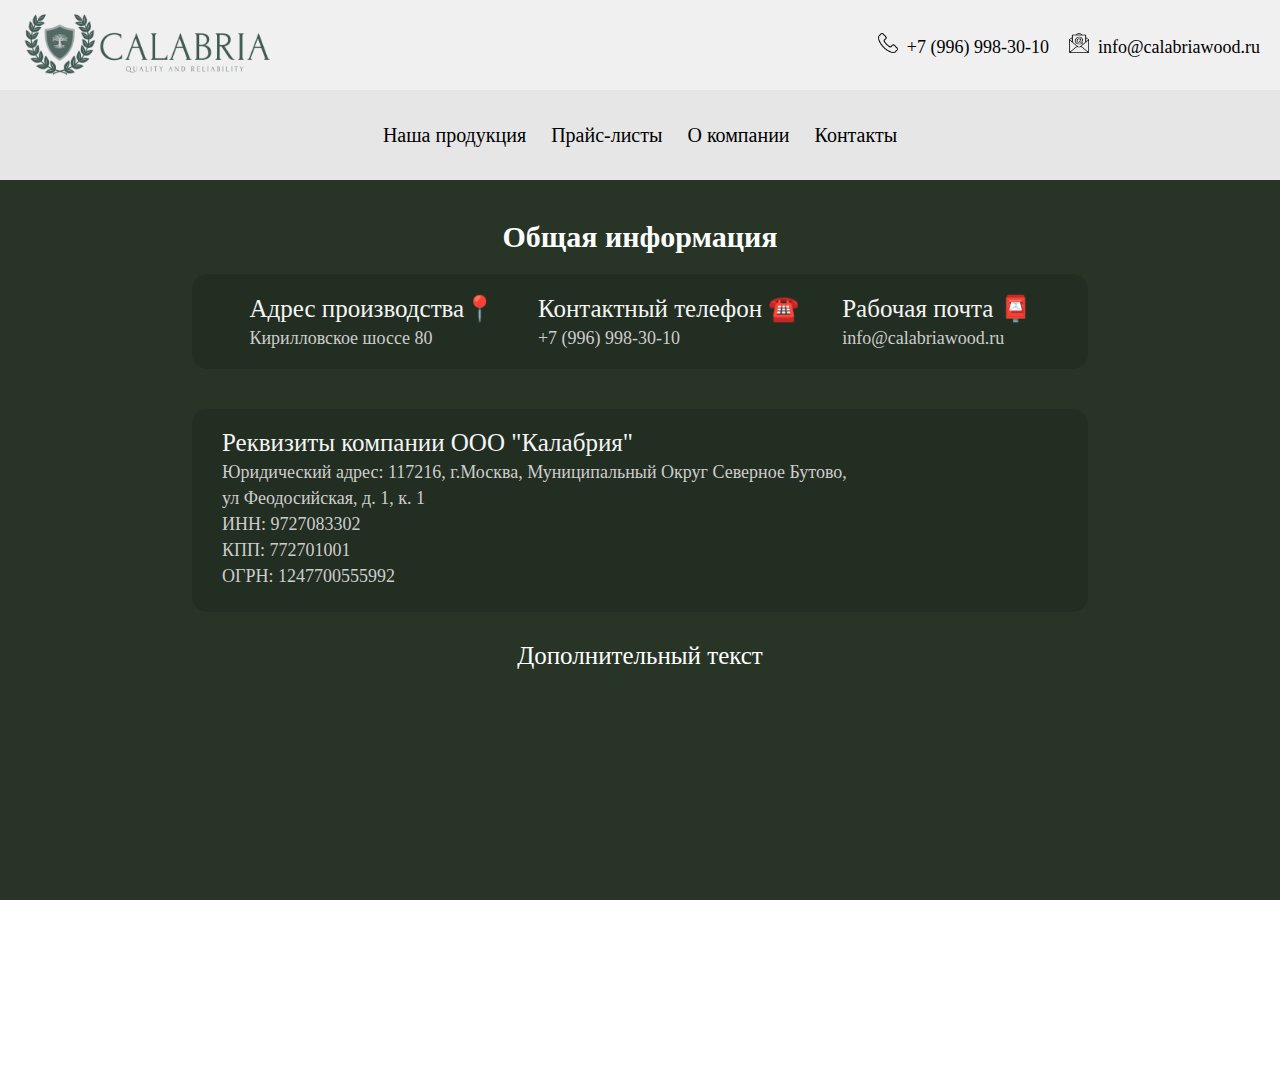
<file: contacts.html>
<!DOCTYPE html>
<html lang="en">
  <head>
    <meta charset="UTF-8" />
    <meta name="viewport" content="width=device-width, initial-scale=1.0" />
    <title>Calabria</title>
    <link rel="stylesheet" href="contacts.css" />
    <link rel="apple-touch-icon" sizes="180x180" href="/apple-touch-icon.png" />
    <link rel="icon" type="image/png" sizes="32x32" href="/favicon-32x32.png" />
    <link rel="icon" type="image/png" sizes="16x16" href="/favicon-16x16.png" />
    <link rel="manifest" href="/site.webmanifest" />
    <script
      src="https://api-maps.yandex.ru/2.1/?lang=ru_RU"
      type="text/javascript"
    ></script>
  </head>
  <body>
    <div class="navbar-info">
      <div class="img-block">
        <a href="index.html">
          <img class="img-logo" src="img/arnak.png" alt="error logo" />
        </a>
      </div>
      <div class="block-container">
        <div class="element-position">
          <img class="img-icon" src="img/telephone.png" alt="Telephone" />
          <a class="style-a" href="tel:+79969983010">+7 (996) 998-30-10</a>
        </div>
        <div class="element-position">
          <img class="img-icon" src="img/email.png" alt="Email" />
          <a class="style-a" href="mailto:info@calabriawood.ru"
            >info@calabriawood.ru</a
          >
        </div>
      </div>
    </div>
    <div class="navbar-categories">
      <div class="block-categories">
        <a class="style-a-categories" href="index.html">Наша продукция</a>
        <a class="style-a-categories" href="price-list.html">Прайс-листы</a>
        <a class="style-a-categories" href="index.html">О компании</a>
        <a class="style-a-flag" href="contacts.html">Контакты</a>
      </div>
    </div>
    <div class="info-contacts-background">
      <h1 class="title-name-contacts">Общая информация</h1>
      <div class="info-address1">
        <div>
          <p class="text-info-main">Адрес производства📍</p>
          <a class="text-info-extra">Кирилловское шоссе 80</a>
        </div>
        <div>
          <p class="text-info-main">Контактный телефон ☎️</p>
          <a class="text-info-extra" href="tel:+79969983010"
            >+7 (996) 998-30-10</a
          >
        </div>
        <div>
          <p class="text-info-main">Рабочая почта 📮</p>
          <a class="text-info-extra" href="mailto:info@calabriawood.ru"
            >info@calabriawood.ru</a
          >
        </div>
      </div>

      <div class="info-address2">
        <div class="extra-address2">
          <p class="text-info-main">Реквизиты компании ООО "Калабрия"</p>
          <p class="text-info-extra">
            Юридический адрес: 117216, г.Москва, Муниципальный Округ Северное
            Бутово,
          </p>
          <p class="text-info-extra">ул Феодосийская, д. 1, к. 1</p>
          <a class="text-info-extra">ИНН: 9727083302</a>
          <a class="text-info-extra">КПП: 772701001</a>
          <a class="text-info-extra">ОГРН: 1247700555992</a>
        </div>
      </div>
      <p class="main-text-map">Дополнительный текст</p>
      <div class="map-container">
        <div id="map"></div>
      </div>
      <p class="text-map">Дополнительный текст</p>
      <p class="text-map-extra">Более мелкий дополнительный текст</p>

      <script type="text/javascript">
        ymaps.ready(init);

        function init() {
          var myMap = new ymaps.Map("map", {
            center: [59.158151, 37.934534], // Координаты центра карты (например, Москва)
            zoom: 10, // Масштаб карты
          });

          var myPlacemark = new ymaps.Placemark([59.158151, 37.934534], {
            hintContent: "Москва!",
            balloonContent: "Столица России",
          });

          myMap.geoObjects.add(myPlacemark);
        }
      </script>
    </div>
  </body>
</html>
</file>
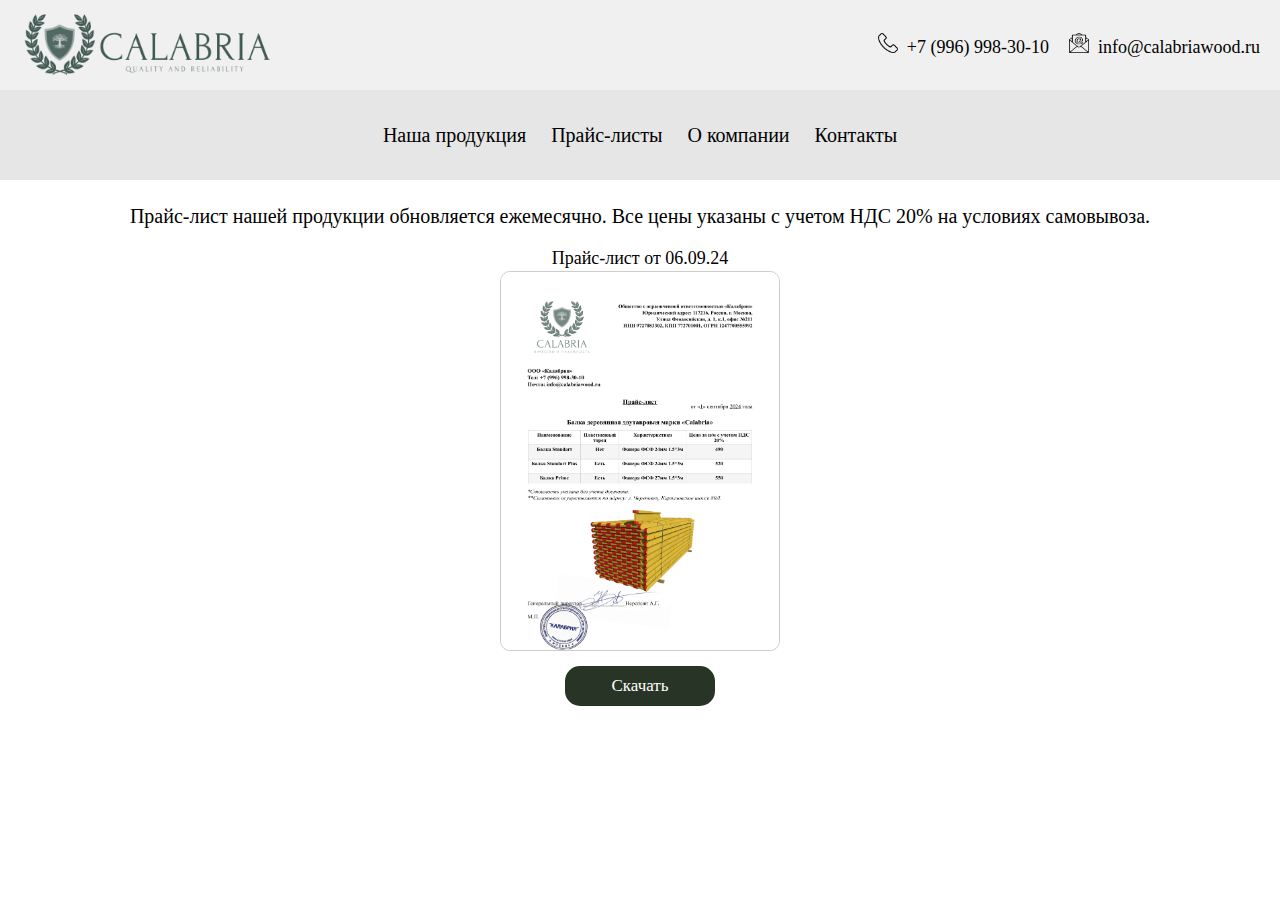
<file: price-list.html>
<!DOCTYPE html>
<html lang="en">
  <head>
    <meta charset="UTF-8" />
    <meta name="viewport" content="width=device-width, initial-scale=1.0" />
    <title>Calabria</title>
    <link rel="stylesheet" href="price-list.css" />
    <link
      rel="apple-touch-icon"
      sizes="180x180"
      href="/icons/apple-touch-icon.png"
    />
    <link
      rel="icon"
      type="image/png"
      sizes="32x32"
      href="/icons/favicon-32x32.png"
    />
    <link
      rel="icon"
      type="image/png"
      sizes="16x16"
      href="/icons/favicon-16x16.png"
    />
    <link rel="manifest" href="/icons/site.webmanifest" />
    <link rel="mask-icon" href="/icons/safari-pinned-tab.svg" color="#5bbad5" />
    <link rel="shortcut icon" href="/icons/favicon.ico" />
    <meta name="msapplication-TileColor" content="#2d89ef" />
    <meta name="msapplication-config" content="/icons/browserconfig.xml" />
    <meta name="theme-color" content="#ffffff" />
  </head>
  <body>
    <div class="navbar-info">
      <div class="img-block">
        <a href="index.html">
          <img class="img-logo" src="img/arnak.png" alt="error logo" />
        </a>
      </div>
      <div class="block-container">
        <div class="element-position">
          <img class="img-icon" src="img/telephone.png" alt="Telephone" />
          <a class="style-a" href="tel:+79969983010">+7 (996) 998-30-10</a>
        </div>
        <div class="element-position">
          <img class="img-icon" src="img/email.png" alt="Email" />
          <a class="style-a" href="mailto:info@calabriawood.ru"
            >info@calabriawood.ru</a
          >
        </div>
      </div>
    </div>
    <div class="navbar-categories">
      <div class="block-categories">
        <a class="style-a-categories" href="index.html#products"
          >Наша продукция</a
        >
        <a class="style-a-flag" href="price-list.html">Прайс-листы</a>
        <a
          class="style-a-categories"
          href="index.html#company"
          onclick="smoothScroll(event)"
          >О компании</a
        >
        <a class="style-a-categories" href="index.html#contacts">Контакты</a>
      </div>
    </div>
    <div class="div-background">
      <div class="div-text-main">
        <p class="text-main">
          Прайс-лист нашей продукции обновляется ежемесячно. Все цены указаны с
          учетом НДС 20% на условиях самовывоза.
        </p>
      </div>
      <p class="text-description">Прайс-лист от 06.09.24</p>
      <img
        id="img-main"
        class="img-main"
        src="/img/co_calabria.png"
        alt="error img"
      />
      <dialog id="dialog">
        <img
          class="img-main-description"
          src="/img/co_calabria.png"
          alt="error img"
        />
      </dialog>
      <button id="downloadBtn" class="btn-download">Скачать</button>
    </div>

    <script>
      document
        .getElementById("downloadBtn")
        .addEventListener("click", function () {
          // Создание ссылки для скачивания
          const link = document.createElement("a");
          link.href = "img/co_calabria.pdf";
          link.download = "co_calabria.pdf";
          link.click();
        });

      document
        .getElementById("img-main")
        .addEventListener("click", function () {
          document.getElementById("dialog").showModal();
        });

      document.querySelectorAll("dialog").forEach((dialog) => {
        dialog.addEventListener("click", function (event) {
          const rect = this.getBoundingClientRect();
          const isInDialog =
            rect.top <= event.clientY &&
            event.clientY <= rect.top + rect.height &&
            rect.left <= event.clientX &&
            event.clientX <= rect.left + rect.width;
          if (!isInDialog) {
            this.close();
          }
        });
      });
    </script>
  </body>
</html>
</file>
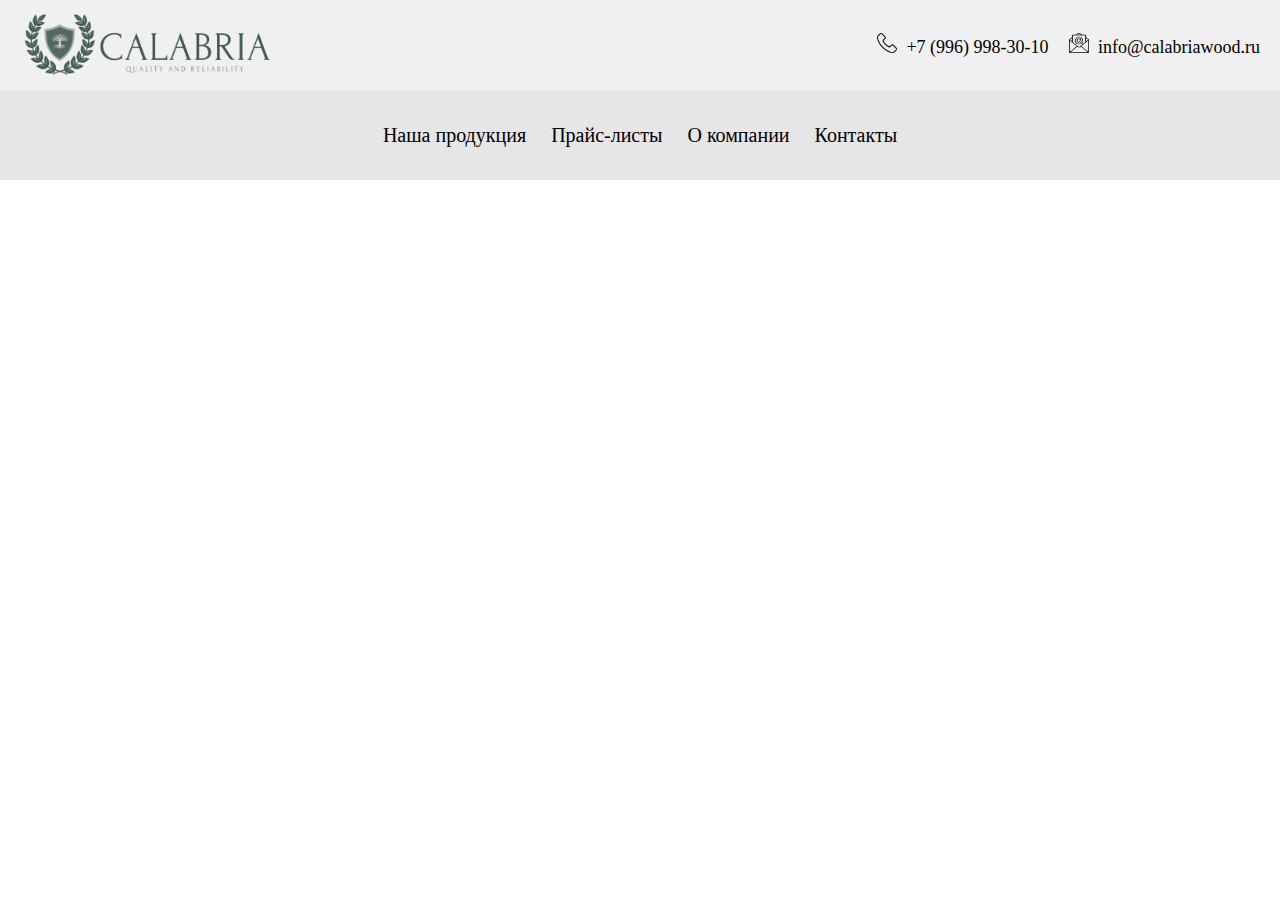
<file: сertificates.html>
<!DOCTYPE html>
<html lang="en">
  <head>
    <meta charset="UTF-8" />
    <meta name="viewport" content="width=device-width, initial-scale=1.0" />
    <title>Calabria</title>
    <link rel="stylesheet" href="style.css" />
    <link rel="apple-touch-icon" sizes="180x180" href="/apple-touch-icon.png" />
    <link rel="icon" type="image/png" sizes="32x32" href="/favicon-32x32.png" />
    <link rel="icon" type="image/png" sizes="16x16" href="/favicon-16x16.png" />
    <link rel="manifest" href="/site.webmanifest" />
  </head>
  <body>
    <div class="navbar-info">
      <div class="img-block">
        <a href="index.html">
          <img class="img-logo" src="img/arnak.png" alt="error logo" />
        </a>
      </div>
      <div class="block-container">
        <div class="element-position">
          <img class="img-icon" src="img/telephone.png" alt="Telephone" />
          <a class="style-a" href="tel:+79969983010">+7 (996) 998-30-10</a>
        </div>
        <div class="element-position">
          <img class="img-icon" src="img/email.png" alt="Email" />
          <a class="style-a" href="mailto:info@calabriawood.ru"
            >info@calabriawood.ru</a
          >
        </div>
      </div>
    </div>
    <div class="navbar-categories">
      <div class="block-categories">
        <a class="style-a-categories" href="index.html">Наша продукция</a>
        <a class="style-a-categories" href="price-list.html">Прайс-листы</a>
        <a class="style-a-categories" href="index.html">О компании</a>
        <a class="style-a-categories" href="contacts.html">Контакты</a>
      </div>
    </div>
  </body>
</html>
</file>
<file: contacts.css>
/* Сброс стилей и базовые настройки */
* {
  margin: 0;
  padding: 0;
  box-sizing: border-box; /* Включаем отступы и границы в ширину и высоту */
}

html,
body {
  height: 100%; /* Устанавливаем высоту для html и body */
  margin: 0;
  overflow-x: hidden; /* Предотвращаем горизонтальную прокрутку */
}

body {
  overflow-y: auto; /* Разрешаем вертикальную прокрутку при необходимости */
}

.navbar-info {
  width: 100%;
  height: 10%;
  background-color: rgb(240, 240, 240);
  display: flex;
  align-items: center;
  justify-content: space-between; /* Распределяем элементы */
  padding: 20px;
}

.img-block {
  display: flex;
  gap: 20px;
}

.img-logo {
  display: flex;
  justify-content: center;
  align-items: center;
  width: 250px;
  height: auto;
}

.block-container {
  display: flex;
  gap: 20px;
}

.navbar-content {
  display: flex;
  align-items: center;
  justify-content: space-between;
  width: 100%;
}

.img-icon {
  width: 20px;
  height: 20px;
}

.style-a {
  margin-left: 5px;
  font-size: 18px;
  text-decoration: none;
  color: black;
}

.style-a:hover {
  color: rgb(82, 81, 81);
}

.navbar-categories {
  width: 100%;
  height: 10%;
  background-color: rgb(230, 230, 230);
  display: flex;
  justify-content: center; /* Центрирование по горизонтали */
  align-items: center;
}

.block-categories {
  display: flex;
  justify-content: center; /* Горизонтальное центрирование */
  align-items: center;
  gap: 25px; /* Уменьшаем расстояние между элементами */
}

.style-a-categories {
  font-size: 20px;
  font-family: Georgia, "Times New Roman", Times, serif;
  text-decoration: none;
  color: black;
}

.style-a-flag {
  font-size: 20px;
  font-family: Georgia, "Times New Roman", Times, serif;
  text-decoration: none;
  color: black;
}

.style-a-categories:hover {
  color: rgb(156, 156, 156);
}

.info-contacts-background {
  width: 100%;
  height: auto;
  display: flex;
  align-items: center;
  flex-direction: column;
  background-color: rgb(39, 52, 38);
}

.title-name-contacts {
  font-size: 30px;
  margin-top: 40px;
  margin-bottom: 20px;
  color: white;
}

.info-address1 {
  width: 70%;
  height: auto;
  background-color: rgba(1, 1, 1, 0.1);
  border-radius: 15px;
  padding: 20px;
  display: flex;
  align-items: center;
  justify-content: center;
  gap: 5%;
  margin-bottom: 40px;
}

.info-address2 {
  width: 70%;
  height: auto;
  background-color: rgba(1, 1, 1, 0.1);
  border-radius: 15px;
  padding: 20px;
  display: flex;
  flex-direction: column;
}

.extra-address2 {
  display: flex;
  flex-direction: column;
  padding-left: 10px;
}

.text-info-main {
  font-size: 25px;
  margin-bottom: 5px;
  color: whitesmoke;
}

.text-info-extra {
  font-size: 18px;
  margin-bottom: 5px;
  text-decoration: none;
  color: rgb(205, 205, 205);
}

.map-container {
  width: 70%;
  height: 300px;
  display: flex;
  justify-content: center;
  align-items: center;
  margin-top: 5px;
}

#map {
  width: 100%; /* Задает ширину карты */
  height: 100%; /* Задает высоту карты */
  border-radius: 15px; /* Закругление углов */
  overflow: hidden; /* Скрывает содержимое, выходящее за границы */
}

.main-text-map {
  color: white;
  font-size: 25px;
  margin-top: 30px;
}

.text-map {
  color: white;
  font-size: 25px;
  margin-top: 20px;
}

.text-map-extra {
  color: rgb(205, 205, 205);
  font-size: 18px;
  margin-top: 5px;
  margin-bottom: 40px;
}

@media (max-width: 1200px) {
  .text-info-main {
    font-size: 21px;
    margin-bottom: 5px;
    color: whitesmoke;
  }

  .text-info-extra {
    font-size: 14px;
    margin-top: 5px;
    color: rgb(205, 205, 205);
  }

  .title-name-contacts {
    margin-top: 30px;
    font-size: 25px;
  }

  .main-text-map {
    color: white;
    font-size: 21px;
    margin-top: 25px;
    margin-bottom: 2px;
  }

  .text-map {
    font-size: 21px;
    margin-top: 15px;
    margin-bottom: 0px;
  }

  .text-map-extra {
    font-size: 14px;
    margin-top: 5px;
    margin-bottom: 20px;
  }
}

@media (max-width: 970px) {
  .info-address1 {
    margin-bottom: 25px;
  }

  .text-info-main {
    font-size: 14.5px;
    margin-bottom: 5px;
    color: whitesmoke;
  }

  .text-info-extra {
    font-size: 13px;
    margin-top: 5px;
    color: rgb(205, 205, 205);
  }

  .title-name-contacts {
    margin-top: 30px;
    font-size: 25px;
  }

  .main-text-map {
    color: white;
    font-size: 14.5px;
    margin-top: 25px;
    margin-bottom: 2px;
  }

  .text-map {
    font-size: 14.5px;
    margin-top: 15px;
    margin-bottom: 0px;
  }

  .text-map-extra {
    font-size: 13px;
    margin-top: 5px;
    margin-bottom: 20px;
  }
}

@media (max-width: 768px) {
  .navbar-info {
    flex-direction: column;
    height: auto;
    padding: 10px;
  }

  .block-container {
    margin-top: 10px;
    gap: 25px;
  }

  .img-logo {
    width: 140px;
  }

  .style-a {
    font-size: 12px;
  }

  .img-icon {
    width: 15px;
    height: 15px;
  }

  .navbar-categories {
    height: auto; /* Автоматическая высота для мобильных устройств */
    padding: 14px; /* Добавляем вертикальные отступы */
  }

  .block-categories {
    gap: 10px;
  }

  .style-a-categories {
    font-size: 13px; /* Уменьшаем шрифт для мобильных устройств */
  }

  .style-a-flag {
    font-size: 13px; /* Уменьшаем шрифт для мобильных устройств */
  }

  .title-name-contacts {
    font-size: 22px;
    margin-top: 25px;
  }

  .info-address1 {
    width: 90%;
    margin-bottom: 25px;
  }

  .info-address2 {
    width: 90%;
  }

  .text-info-main {
    font-size: 13px;
    margin-bottom: 2px;
  }

  .text-info-extra {
    font-size: 10px;
  }

  .extra-address2 {
    display: flex;
    flex-direction: column;
    padding-left: 0px;
  }

  .map-container {
    width: 90%;
    height: 220px;
  }

  .main-text-map {
    color: white;
    font-size: 13px;
    margin-top: 25px;
  }

  .text-map {
    font-size: 13px;
    margin-top: 15px;
    margin-bottom: 0px;
  }

  .text-map-extra {
    font-size: 10px;
    margin-top: 5px;
    margin-bottom: 20px;
  }
}

@media (max-width: 499px) {
  .title-name-contacts {
    font-size: 25px;
  }
  .navbar-info {
    flex-direction: column;
    height: auto;
    padding: 10px;
  }

  .block-container {
    margin-top: 10px;
    gap: 25px;
  }

  .img-logo {
    width: 140px;
  }

  .style-a {
    font-size: 12px;
  }

  .img-icon {
    width: 15px;
    height: 15px;
  }

  .navbar-categories {
    height: auto; /* Автоматическая высота для мобильных устройств */
    padding: 14px; /* Добавляем вертикальные отступы */
  }

  .block-categories {
    gap: 10px;
  }

  .style-a-categories {
    font-size: 11px; /* Уменьшаем шрифт для мобильных устройств */
  }

  .style-a-flag {
    font-size: 11px; /* Уменьшаем шрифт для мобильных устройств */
  }

  .title-name-contacts {
    font-size: 20px;
    margin-top: 22px;
  }

  .info-address1 {
    width: 90%;
    height: auto;
    margin-bottom: 20px;
    gap: 5%;
    padding: 15px;
  }

  .info-address2 {
    width: 90%;
    height: auto;
    padding: 15px;
  }

  .text-info-main {
    font-size: 10px;
    margin-bottom: 2px;
  }

  .text-info-extra {
    font-size: 10px;
  }
  .map-container {
    width: 90%;
    height: 220px;
  }

  .main-text-map {
    font-size: 10px;
    margin-top: 20px;
  }

  .text-map {
    font-size: 10px;
    margin-top: 15px;
    margin-bottom: 0px;
  }

  .text-map-extra {
    font-size: 10px;
    margin-top: 5px;
    margin-bottom: 20px;
  }
}

@media (max-width: 400px) {
  .title-name-contacts {
    font-size: 25px;
  }
  .navbar-info {
    flex-direction: column;
    height: auto;
    padding: 10px;
  }

  .block-container {
    margin-top: 10px;
    gap: 25px;
  }

  .img-logo {
    width: 140px;
  }

  .style-a {
    font-size: 12px;
  }

  .img-icon {
    width: 15px;
    height: 15px;
  }

  .navbar-categories {
    height: auto; /* Автоматическая высота для мобильных устройств */
    padding: 12px; /* Добавляем вертикальные отступы */
  }

  .block-categories {
    gap: 8px;
  }

  .style-a-categories {
    font-size: 9px; /* Уменьшаем шрифт для мобильных устройств */
  }

  .style-a-flag {
    font-size: 9px; /* Уменьшаем шрифт для мобильных устройств */
  }

  .title-name-contacts {
    font-size: 18px;
    margin-top: 20px;
  }

  .info-address1 {
    width: 90%;
    height: auto;
    margin-bottom: 20px;
    gap: 5%;
  }

  .info-address2 {
    width: 90%;
    height: auto;
    margin-bottom: 20px;
  }

  .text-info-main {
    font-size: 8px;
    margin-bottom: 2px;
  }

  .text-info-extra {
    font-size: 8px;
  }
  .map-container {
    width: 90%;
    height: 220px;
  }

  .main-text-map {
    font-size: 8px;
    margin-top: 20px;
  }

  .text-map {
    font-size: 8px;
    margin-top: 15px;
    margin-bottom: 0px;
  }

  .text-map-extra {
    font-size: 8px;
    margin-top: 5px;
    margin-bottom: 20px;
  }
}
</file>
<file: price-list.css>
/* Сброс стилей и базовые настройки */
* {
  margin: 0;
  padding: 0;
  box-sizing: border-box; /* Включаем отступы и границы в ширину и высоту */
}

html,
body {
  height: 100%; /* Устанавливаем высоту для html и body */
  margin: 0;
  overflow-x: hidden; /* Предотвращаем горизонтальную прокрутку */
}

body {
  overflow-y: auto; /* Разрешаем вертикальную прокрутку при необходимости */
}

.navbar-info {
  width: 100%;
  height: 10%;
  background-color: rgb(240, 240, 240);
  display: flex;
  align-items: center;
  justify-content: space-between; /* Распределяем элементы */
  padding: 20px;
}

.img-block {
  display: flex;
  gap: 20px;
}

.img-logo {
  display: flex;
  justify-content: center;
  align-items: center;
  width: 250px;
  height: auto;
}

.block-container {
  display: flex;
  gap: 20px;
}

.navbar-content {
  display: flex;
  align-items: center;
  justify-content: space-between;
  width: 100%;
}

.img-icon {
  width: 20px;
  height: 20px;
}

.style-a {
  font-family: "Times New Roman", Times, serif;
  margin-left: 5px;
  font-size: 18px;
  text-decoration: none;
  color: black;
}

.style-a:hover {
  color: rgb(82, 81, 81);
}

.navbar-categories {
  width: 100%;
  height: 10%;
  background-color: rgb(230, 230, 230);
  display: flex;
  justify-content: center; /* Центрирование по горизонтали */
  align-items: center;
}

.block-categories {
  display: flex;
  justify-content: center; /* Горизонтальное центрирование */
  align-items: center;
  gap: 25px; /* Уменьшаем расстояние между элементами */
}

.style-a-categories {
  font-size: 20px;
  font-family: Georgia, "Times New Roman", Times, serif;
  text-decoration: none;
  color: black;
}

.style-a-flag {
  font-size: 20px;
  font-family: Georgia, "Times New Roman", Times, serif;
  text-decoration: none;
  color: black;
}

.style-a-categories:hover {
  color: rgb(156, 156, 156);
}

.div-background {
  width: 100%;
  height: 80vh;
  display: flex;
  align-items: center;
  flex-direction: column;
  background-color: white;
}

.div-text-main {
  font-family: "Times New Roman", Times, serif;
  width: 100%;
  height: auto;
  display: flex;
  justify-content: center;
  margin-top: 25px;
  padding: 0 10px;
  background-color: rgb(255, 255, 255);
}

.text-main {
  font-family: Georgia, "Times New Roman", Times, serif;
  font-size: 20px;
  text-align: center;
}

.text-description {
  font-family: "Times New Roman", Times, serif;
  margin-top: 20px;
  font-size: 18px;
}

.img-main {
  margin-top: 2px;
  width: 280px;
  height: 380px;
  border-radius: 10px;
  border: 1px solid #ccc;
}

.btn-download {
  margin-top: 15px;
  width: 150px;
  height: 40px;
  border-radius: 15px;
  font-size: 17px;
  font-family: Georgia, "Times New Roman", Times, serif;
  background-color: rgb(39, 52, 38);
  color: white;
  border: none;
}

dialog {
  position: fixed;
  top: 50%;
  left: 50%;
  transform: translate(-50%, -50%);
  background-color: white;
  border-radius: 10px;
  border: none;
  outline: none;
  width: 600px;
  height: 95%;
}

.img-main-description {
  width: 100%;
  height: 100%;
  border-radius: 10px;
  border: 1px solid #ccc;
}

@media (max-width: 1400px) {
  dialog {
    position: fixed;
    top: 50%;
    left: 50%;
    transform: translate(-50%, -50%);
    background-color: white;
    border-radius: 10px;
    border: none;
    outline: none;
    width: 480px;
    height: 95%;
  }
}

@media (max-width: 1150px) {
  .div-text-main {
    margin-top: 20px;
  }

  .text-main {
    font-size: 18px;
  }

  .text-description {
    margin-top: 15px;
    font-size: 16px;
  }
}

@media (max-width: 1070px) {
  dialog {
    /* width: 50%; */
    height: 95%;
  }
}

@media (max-width: 950px) {
  .div-text-main {
    margin-top: 20px;
  }

  .text-main {
    font-size: 18px;
  }

  .text-description {
    margin-top: 15px;
    font-size: 16px;
  }
}

@media (max-width: 850px) {
  dialog {
    /* width: 60%; */
    height: 95%;
  }
}

@media (max-width: 768px) {
  .navbar-info {
    flex-direction: column;
    height: auto;
    padding: 10px;
  }

  .block-container {
    margin-top: 10px;
    gap: 25px;
  }

  .img-logo {
    width: 140px;
  }

  .style-a {
    font-size: 12px;
  }

  .img-icon {
    width: 15px;
    height: 15px;
  }

  .navbar-categories {
    height: auto; /* Автоматическая высота для мобильных устройств */
    padding: 14px; /* Добавляем вертикальные отступы */
  }

  .block-categories {
    gap: 10px;
  }

  .style-a-categories {
    font-size: 13px; /* Уменьшаем шрифт для мобильных устройств */
  }

  .style-a-flag {
    font-size: 13px; /* Уменьшаем шрифт для мобильных устройств */
  }

  .div-text-main {
    margin-top: 15px;
  }

  .text-main {
    font-size: 13px;
  }

  .text-description {
    margin-top: 10px;
    font-size: 12px;
  }

  .img-main {
    margin-top: 2px;
    width: 260px;
    height: 360px;
    border-radius: 10px;
    border: 1px solid #ccc;
  }

  .btn-download {
    margin-top: 10px;
    width: 130px;
    height: 35px;
    border-radius: 15px;
    font-size: 13px;
  }

  dialog {
    width: 480px;
    height: 95%;
  }

  .img-main-description {
    width: 100%;
    height: 100%;
    border-radius: 10px;
    border: 1px solid #ccc;
  }
}

@media (max-width: 600px) {
  dialog {
    width: 430px;
    height: 90%;
  }
}

@media (max-width: 499px) {
  .navbar-info {
    flex-direction: column;
    height: auto;
    padding: 10px;
  }

  .block-container {
    margin-top: 10px;
    gap: 25px;
  }

  .img-logo {
    width: 140px;
  }

  .style-a {
    font-size: 12px;
  }

  .img-icon {
    width: 15px;
    height: 15px;
  }

  .navbar-categories {
    height: auto; /* Автоматическая высота для мобильных устройств */
    padding: 14px; /* Добавляем вертикальные отступы */
  }

  .block-categories {
    gap: 10px;
  }

  .style-a-categories {
    font-size: 12px; /* Уменьшаем шрифт для мобильных устройств */
  }

  .style-a-flag {
    font-size: 12px; /* Уменьшаем шрифт для мобильных устройств */
  }

  .text-main {
    font-size: 11px;
  }

  .text-description {
    margin-top: 10px;
    font-size: 10.7px;
  }

  dialog {
    width: 400px;
    height: 80%;
  }
}

@media (max-width: 400px) {
  .navbar-info {
    flex-direction: column;
    height: auto;
    padding: 10px;
  }

  .block-container {
    margin-top: 10px;
    gap: 25px;
  }

  .img-logo {
    width: 140px;
  }

  .style-a {
    font-size: 12px;
  }

  .img-icon {
    width: 15px;
    height: 15px;
  }

  .navbar-categories {
    height: auto; /* Автоматическая высота для мобильных устройств */
    padding: 12px; /* Добавляем вертикальные отступы */
  }

  .block-categories {
    gap: 8px;
  }

  .style-a-categories {
    font-size: 9px; /* Уменьшаем шрифт для мобильных устройств */
  }

  .style-a-flag {
    font-size: 9px; /* Уменьшаем шрифт для мобильных устройств */
  }

  dialog {
    width: 380px;
    height: 80%;
  }
}

@media (max-height: 930px) {
  .dialog {
    height: 70%;
  }
}

@media (max-height: 600px) {
  .navbar-info {
    height: 15%;
  }
  .navbar-categories {
    height: 15%;
  }
  .cont-info {
    height: 55%;
  }
  .img-logo {
    width: 130px;
  }

  .main-company-text {
    font-size: 15px;
  }

  .div-background {
    width: 100%;
    height: 120%;
  }

  .img-main {
    margin-top: 2px;
    width: 160px;
    height: 200px;
  }
  .btn-download {
    margin-top: 10px;
    margin-bottom: 10px;
    width: 130px;
    height: 30px;
    border-radius: 15px;
    font-size: 13px;
  }

  dialog {
    width: 200px;
    height: 95%;
  }
}

@media (max-height: 600px) {
  .navbar-info {
    flex-direction: column;
    height: auto;
    padding: 10px;
  }
  .block-container {
    margin-top: 8px;
    gap: 25px;
  }
}
</file>
<file: style.css>
* {
  margin: 0;
  padding: 0;
  box-sizing: border-box;
}

html,
body {
  height: 100%;
  margin: 0;
  overflow-x: hidden;
  scroll-behavior: smooth;
}

body {
  overflow-y: auto; /* Разрешаем вертикальную прокрутку при необходимости */
}

.navbar-info {
  width: 100%;
  height: 10%;
  background-color: rgb(240, 240, 240);
  display: flex;
  align-items: center;
  justify-content: space-between;
  padding: 20px;
}

.img-block {
  display: flex;
  gap: 20px;
}

.img-logo {
  display: flex;
  justify-content: center;
  align-items: center;
  width: 250px;
  height: auto;
}

.block-container {
  display: flex;
  gap: 20px;
}

.navbar-content {
  display: flex;
  align-items: center;
  justify-content: space-between;
  width: 100%;
}

.img-icon {
  width: 20px;
  height: 20px;
}

.style-a {
  font-family: "Times New Roman", Times, serif;
  margin-left: 5px;
  font-size: 18px;
  text-decoration: none;
  color: black;
}

.style-a:hover {
  color: rgb(82, 81, 81);
}

.navbar-categories {
  width: 100%;
  height: 10%;
  background-color: rgb(230, 230, 230);
  display: flex;
  justify-content: center;
  align-items: center;
}

.block-categories {
  display: flex;
  justify-content: center;
  align-items: center;
  gap: 25px;
}

.style-a-categories {
  font-size: 20px;
  font-family: Georgia, "Times New Roman", Times, serif;
  text-decoration: none;
  color: black;
}

.style-a-flag {
  font-size: 20px;
  font-family: Georgia, "Times New Roman", Times, serif;
  text-decoration: none;
  color: black;
}
.style-a-categories:hover {
  color: rgb(119, 118, 118);
}

.img-background {
  width: 100%;
  height: 80vh;
  background-image: url(img/main_wood.jpg);
  background-size: cover;
  background-position: center;
  background-repeat: no-repeat;
  display: flex;
  justify-content: center;
  align-items: center;
}

.cont-info {
  width: 100%;
  max-width: 54%;
  height: 45%;
  padding: 2%;
  background-color: rgba(1, 1, 1, 0.7);
  display: flex;
  flex-direction: column;
  align-items: center;
  justify-content: center;
  border-radius: 15px;
}

.text-info-calabria {
  font-family: "Times New Roman", Times, serif;
  font-size: 45px;
  color: white;
}

.text-info-small {
  font-family: "Times New Roman", Times, serif;
  text-align: center;
  margin-top: 1%;
  font-size: 23px;
  color: rgb(223, 223, 223);
}

.btn-cont-info {
  font-family: "Times New Roman", Times, serif;
  width: 25%;
  margin-top: 3%;
  height: auto;
  border-radius: 25px;
  font-size: 15px;
  font-family: Georgia, "Times New Roman", Times, serif;
  border: none;
  background-color: rgb(255, 255, 255);
  color: black;
  text-decoration: none;
  text-align: center;
  padding: 10px 0;
}

.btn-cont-info:hover {
  background-color: rgb(197, 196, 196);
}

.products-background {
  width: 100%;
  height: 100vh;
  background-color: rgb(255, 255, 255);
  background-size: cover;
  display: flex;
  flex-direction: column;
  align-items: center;
  padding: 10px;
  margin-top: 2px;
}

.product-text {
  font-family: "Times New Roman", Times, serif;
  font-size: 30px;
  margin-top: 20px;
  margin-bottom: 8px;
}

.product-text-additional {
  font-family: "Times New Roman", Times, serif;
  font-size: 18px;
}

.div-cards {
  display: flex;
  justify-content: space-between;
  align-items: center;
  margin-top: 40px;
  gap: 80px;
}

.card {
  width: 300px;
  height: auto;
  background-color: whitesmoke;
  border-radius: 5%;
  box-shadow: 0 0 10px 10px rgba(98, 98, 98, 0.1);
  display: flex;
  flex-direction: column;
  align-items: center;
  padding: 20px;
  position: relative;
}

.card:hover {
  background-color: rgba(255, 255, 255, 0.1);
}

.pr-text-main {
  font-size: 30px;
  font-family: "Times New Roman", Times, serif;
}

.pr-text-description {
  font-size: 20px;
  font-family: "Times New Roman", Times, serif;
  color: rgb(119, 117, 117);
  margin-top: 2px;
}

.parametr-img {
  width: 200px;
  height: 170px;
}

.hover-image-scale {
  display: inline-block;
  margin-top: 20px;
  margin-bottom: 20px;
}

.hover-image-scale img {
  transition: 1.5s;
  display: block;
}

.hover-image-scale img:hover {
  transform: scale(1.15);
}

.text-price-img {
  font-size: 20px;
  font-family: "Times New Roman", Times, serif;
  color: rgb(119, 117, 117);
  margin-bottom: 15px;
}

.button-characteristic {
  width: 180px;
  height: 40px;
  display: flex;
  align-items: center;
  justify-content: center;
  background-color: rgb(39, 52, 38);
  color: white;
  font-size: 14px;
  font-family: "Times New Roman", Times, serif;
  margin-bottom: 10px;
  border-radius: 25px;
  border: none;
}

.button-characteristic:hover {
  background-color: rgb(66, 88, 64);
  font-size: 15px;
}

.product-text-additional-end {
  font-family: "Times New Roman", Times, serif;
  font-size: 18px;
  text-align: center;
  margin-top: 40px;
}

.color-href-price {
  color: rgb(0, 0, 0);
}

.info-company-background {
  width: 100%;
  height: 100vh;
  background-image: url(img/NNNPNG.png);
  background-size: cover;
  display: flex;
  align-items: center;
  flex-direction: column;
}

.info-company-text {
  font-family: "Times New Roman", Times, serif;
  font-size: 30px;
  margin-top: 30px;
  color: white;
}

.div-company-text {
  width: 80%;
  margin-top: 20px;
  padding: 20px 25px;
  background-color: rgba(82, 82, 82, 0.6);
  border-radius: 25px;
}

.main-company-text {
  font-family: "Times New Roman", Times, serif;
  font-size: 18px;
  text-align: justify;
  /* color: rgb(215, 215, 215); */
  color: white;
}

.block-company {
  display: flex;
  justify-content: center;
  width: 80%;
  height: auto;
  margin-top: 25px;
  gap: 5%;
}

.div-company {
  width: 100%;
  height: auto;
  display: flex;
  align-items: center;
  flex-direction: column;
}

.description-company-text {
  font-family: "Times New Roman", Times, serif;
  text-align: center;
  margin-top: 10px;
  font-size: 18px;
  color: rgb(227, 227, 227);
}

.img-company {
  width: 120px;
  height: 120px;
}

.div-card-company {
  display: flex;
  justify-content: center;
  width: 90%;
  margin-top: 30px;
  height: 35%;
  gap: 40px;
}

.card-company {
  display: flex;
  align-items: center;
  flex-direction: column;
  width: 220px;
  height: 100%;
  background-color: rgba(82, 82, 82, 0.6);
  border-radius: 5%;
  padding: 10px;
  position: relative;
}

.img-card-company {
  width: 50px;
  height: 50px;
  margin-top: 5px;
}

.title-card-company {
  font-family: "Times New Roman", Times, serif;
  text-align: center;
  font-size: 16px;
  margin-top: 5px;
  color: white;
}

.div-text-company {
  width: 100%;
  height: auto;
  display: flex;
  justify-content: center;
}

.main-text-company {
  font-family: "Times New Roman", Times, serif;
  width: 100%;
  height: 100%;
  font-size: 15px;
  margin-top: 5px;
  color: rgb(203, 201, 201);
}

.info-contacts-background {
  width: 100%;
  height: auto;
  display: flex;
  align-items: center;
  flex-direction: column;
  background-color: rgb(39, 52, 38);
}

.title-name-contacts {
  font-family: "Times New Roman", Times, serif;
  font-size: 30px;
  margin-top: 30px;
  margin-bottom: 30px;
  color: white;
}

.info-address1 {
  width: 70%;
  height: auto;
  background-color: rgba(1, 1, 1, 0.1);
  border-radius: 15px;
  padding: 20px;
  display: flex;
  align-items: center;
  justify-content: center;
  gap: 5%;
  margin-bottom: 40px;
}

.info-address2 {
  width: 70%;
  height: auto;
  background-color: rgba(1, 1, 1, 0.1);
  border-radius: 15px;
  padding: 20px;
  display: flex;
  flex-direction: column;
}

.extra-address2 {
  display: flex;
  flex-direction: column;
  padding-left: 10px;
}

.text-info-main {
  font-family: "Times New Roman", Times, serif;
  font-size: 25px;
  margin-top: 0px;
  margin-bottom: 5px;
  color: whitesmoke;
}

.text-info-extra {
  font-family: "Times New Roman", Times, serif;
  font-size: 18px;
  margin-bottom: 5px;
  text-decoration: none;
  color: rgb(205, 205, 205);
}

.map-container {
  width: 70%;
  height: 300px;
  display: flex;
  justify-content: center;
  align-items: center;
  margin-top: 5px;
}

#map {
  width: 100%;
  height: 100%;
  border-radius: 15px;
  overflow: hidden;
}

.main-text-map {
  font-family: "Times New Roman", Times, serif;
  color: white;
  font-size: 22px;
  margin-top: 30px;
  margin-bottom: 5px;
}

.text-map {
  color: white;
  font-size: 25px;
  margin-top: 20px;
}

.text-map-extra {
  font-family: "Times New Roman", Times, serif;
  color: rgb(205, 205, 205);
  font-size: 15px;
  margin-top: 5px;
}

.div-extra-text {
  width: 95%;
  height: auto;
  display: flex;
  text-align: justify;
  justify-content: center;
  margin-top: 30px;
  margin-bottom: 40px;
}

.dialog {
  position: fixed;
  top: 50%;
  left: 50%;
  transform: translate(-50%, -50%);
  padding: 1.5%;
  background-color: white;
  border-radius: 8px;
  border: none;
  outline: none;
  width: 70%;
}

.dialog::backdrop {
  background-color: rgba(0, 0, 0, 0.5);
}

.title-name-dialog {
  margin-bottom: 1%;
  font-size: 20px;
  font-family: Georgia, "Times New Roman", Times, serif;
}

.description-name-dialog {
  font-size: 15px;
  font-family: Georgia, "Times New Roman", Times, serif;
  color: rgb(78, 78, 78);
}

body {
  font-family: Arial, sans-serif;
}

.fixed-element {
  width: 155px;
  height: 40px;
  display: flex;
  align-items: center;
  justify-content: center;
  position: fixed;
  font-size: 14px;
  bottom: 20px;
  right: 20px;
  /* background-color: rgba(1, 1, 1, 0.7); */
  background-color: rgba(198, 194, 194, 0.8);
  font-family: "Times New Roman", Times, serif;
  color: rgb(0, 0, 0);
  border-radius: 5px;
  border: none;
  gap: 5px;
}

.fixed-element:hover {
  font-size: 14.5px;
  background-color: rgba(168, 167, 167, 0.8);
}

.img-phone {
  width: 16px;
  height: 16px;
}

.dialog-call {
  width: 450px;
  /* position: fixed;
  position: fixed; */
  top: 50%;
  left: 50%;
  transform: translate(-50%, -50%);
  padding: 1%;
  background-color: white;
  border-radius: 8px;
  border: none;
  outline: none;
}

.dialog-call::backdrop {
  background-color: rgba(0, 0, 0, 0.5);
}

.class-form {
  display: flex;
  flex-direction: column;
  align-items: center;
  justify-content: center;
}

.title-back-call {
  text-align: center;
  font-size: 20px;
  font-family: "Times New Roman", Times, serif;
  margin-top: 5px;
  margin-bottom: 15px;
}

label {
  font-size: 14px;
  font-family: "Times New Roman", Times, serif;
}

.input {
  width: 180px;
  height: 20px;
  color: blacks;
}

.results-send-data {
  margin-top: 10px;
  margin-bottom: 5px;
  text-align: center;
  font-size: 14px;
  font-family: "Times New Roman", Times, serif;
}

.btn-call {
  display: flex;
  align-items: center;
  justify-content: center;
  width: 100%;
  height: 35px;
  font-size: 14px;
  border-radius: 25px;
  border: 0;
  background-color: rgb(87, 117, 85);
  color: white;
  font-family: "Times New Roman", Times, serif;
}

.btn-call:hover {
  background-color: rgb(66, 88, 64);
  font-size: 15px;
}

.loading {
  text-align: center;
  font-size: 14px;
  font-family: "Times New Roman", Times, serif;
}

select {
  background-color: #f0f0f0;
  border: 1px solid #ccc;
  border-radius: 4px; /* Скругленные углы */
  padding: 8px; /* Внутренние отступы */
}

select::-ms-expand {
  display: none; /* Убираем стандартную стрелку в IE */
}

/* Дополнительный стиль для кроссбраузерной совместимости */
select:focus {
  outline: none; /* Убираем обводку при фокусе */
  border-color: #66afe9; /* Цвет обводки при фокусе */
}

@media (max-height: 700px) {
  .div-company-text {
    margin-top: 20px;
    padding: 15px 20px;
  }

  .main-company-text {
    font-size: 12px;
  }

  .block-company {
    margin-top: 20px;
  }

  .description-company-text {
    margin-top: 8px;
    font-size: 12px;
  }

  .img-company {
    width: 100px;
    height: 100px;
  }

  .div-card-company {
    display: flex;
    justify-content: center;
    width: 90%;
    margin-top: 30px;
    height: 37%;
  }

  .card-company {
    width: 220px;
    height: 100%;
    padding: 10px;
  }

  .img-card-company {
    width: 50px;
    height: 50px;
    margin-top: 5px;
  }

  .title-card-company {
    font-size: 13px;
    margin-top: 5px;
  }

  .main-text-company {
    font-size: 12px;
    margin-top: 5px;
  }

  .main-text-map {
    font-size: 12px;
    margin-top: 20px;
  }

  .text-info-main {
    font-size: 25px;
  }

  .text-info-extra {
    font-size: 18px;
  }
}

@media (max-width: 1250px) {
  .text-info-calabria {
    font-size: 42px;
  }

  .text-info-small {
    font-size: 21px;
  }
  .div-cards {
    margin-top: 30px;
    gap: 60px;
  }
  .text-info-main {
    font-size: 21px;
    margin-bottom: 5px;
    color: whitesmoke;
  }

  .text-info-extra {
    font-size: 14px;
    margin-top: 5px;
    color: rgb(205, 205, 205);
  }

  .div-company-text {
    width: 90%;
    margin-top: 25px;
    padding: 15px 20px;
  }

  .main-company-text {
    font-size: 16px;
  }

  .block-company {
    margin-top: 25px;
  }

  .description-company-text {
    margin-top: 10px;
    font-size: 16px;
  }

  .img-company {
    width: 110px;
    height: 110px;
  }

  .div-card-company {
    width: 90%;
    margin-top: 30px;
    height: 35%;
  }

  .img-card-company {
    width: 45px;
    height: 45px;
    margin-top: 5px;
  }

  .title-card-company {
    font-size: 16px;
    margin-top: 5px;
  }

  .main-text-company {
    font-size: 13px;
    margin-top: 7px;
  }

  .title-name-contacts {
    margin-top: 30px;
    font-size: 25px;
  }

  .main-text-map {
    color: white;
    font-size: 21px;
    margin-top: 25px;
    margin-bottom: 2px;
  }

  .text-map {
    font-size: 21px;
    margin-top: 15px;
    margin-bottom: 0px;
  }

  .text-map-extra {
    font-size: 14px;
    margin-top: 5px;
    margin-bottom: 20px;
  }
}

@media (max-width: 1150px) {
  .div-company-text {
    width: 90%;
    margin-top: 25px;
    padding: 15px 20px;
  }

  .main-company-text {
    font-size: 14px;
  }

  .block-company {
    margin-top: 25px;
  }

  .img-company {
    width: 95px;
    height: 95px;
  }

  .description-company-text {
    margin-top: 10px;
    font-size: 14px;
  }

  .div-card-company {
    width: 90%;
    margin-top: 30px;
    height: 35%;
  }

  .card-company {
    width: 220px;
    height: 100%;
    padding: 10px;
  }

  .img-card-company {
    width: 42px;
    height: 42px;
    margin-top: 5px;
  }

  .title-card-company {
    font-size: 14px;
    margin-top: 5px;
  }

  .main-text-company {
    font-size: 13px;
    margin-top: 7px;
  }
}

@media (max-width: 1080px) {
  .text-info-calabria {
    font-size: 40px;
  }

  .text-info-small {
    font-size: 20px;
  }
  .div-cards {
    margin-top: 30px;
    gap: 50px;
  }
  .card {
    width: 270px;
  }

  .pr-text-main {
    font-size: 25px;
  }

  .pr-text-description {
    font-size: 18px;
  }

  .parametr-img {
    width: 170px;
    height: 130px;
  }
  .hover-image-scale {
    margin-top: 10px;
    margin-bottom: 10px;
  }

  .text-price-img {
    font-size: 18px;
    margin-bottom: 10px;
  }

  .button-characteristic {
    width: 160px;
    height: 35px;
    font-size: 12px;
    margin-bottom: 10px;
  }

  .button-characteristic:hover {
    background-color: rgb(66, 88, 64);
    font-size: 13px;
  }

  .pr-text-main {
    font-size: 26px;
  }

  .pr-text-description {
    font-size: 18px;
  }

  .parametr-img {
    width: 160px;
    height: 160px;
  }

  .extra-text {
    font-size: 16px;
    margin-top: 15px;
  }

  .div-company-text {
    width: 90%;
    margin-top: 25px;
    padding: 15px 20px;
  }

  .main-company-text {
    font-size: 14px;
  }

  .block-company {
    margin-top: 25px;
    width: 85%;
  }

  .img-company {
    width: 95px;
    height: 95px;
  }

  .description-company-text {
    margin-top: 10px;
    font-size: 14px;
  }

  .div-card-company {
    width: 90%;
    margin-top: 30px;
    height: 35%;
  }

  .card-company {
    width: 220px;
    height: 100%;
    border-radius: 5%;
    padding: 10px;
  }

  .img-card-company {
    width: 42px;
    height: 42px;
    margin-top: 5px;
  }

  .title-card-company {
    font-size: 14px;
    margin-top: 5px;
  }

  .main-text-company {
    font-size: 13px;
    margin-top: 7px;
  }

  .title-name-dialog {
    margin-bottom: 1%;
    font-size: 18px;
    font-family: Georgia, "Times New Roman", Times, serif;
  }

  .description-name-dialog {
    font-size: 13px;
    font-family: Georgia, "Times New Roman", Times, serif;
    color: rgb(78, 78, 78);
  }
}

@media (max-width: 980px) {
  .text-info-calabria {
    font-size: 38px;
  }

  .text-info-small {
    font-size: 19px;
  }

  .btn-cont-info {
    font-size: 13px;
  }
  .div-cards {
    margin-top: 30px;
    gap: 40px;
  }
  .card {
    width: 230px;
  }

  .pr-text-main {
    font-size: 20px;
  }

  .pr-text-description {
    font-size: 15px;
  }

  .parametr-img {
    width: 150px;
    height: 110px;
  }
  .hover-image-scale {
    margin-top: 8px;
    margin-bottom: 8px;
  }

  .text-price-img {
    font-size: 15px;
    margin-bottom: 5px;
  }

  .button-characteristic {
    width: 140px;
    height: 30px;
    font-size: 11px;
    margin-bottom: 7px;
  }

  .button-characteristic:hover {
    background-color: rgb(66, 88, 64);
    font-size: 11.5px;
  }

  .info-address1 {
    margin-bottom: 25px;
  }

  .text-info-main {
    font-size: 14.5px;
    margin-bottom: 5px;
    color: whitesmoke;
  }

  .text-info-extra {
    font-size: 13px;
    margin-top: 5px;
    color: rgb(205, 205, 205);
  }

  .info-company-text {
    font-size: 30px;
    margin-top: 25px;
  }

  .div-company-text {
    width: 90%;
    margin-top: 25px;
    padding: 10px 15px;
  }

  .main-company-text {
    font-size: 14px;
  }

  .block-company {
    width: 85%;
    margin-top: 20px;
    gap: 5%;
  }

  .img-company {
    width: 85px;
    height: 85px;
  }

  .description-company-text {
    margin-top: 10px;
    font-size: 14px;
  }

  .div-card-company {
    width: 90%;
    margin-top: 25px;
    height: 35%;
    gap: 4%;
  }

  .card-company {
    width: 200px;
    height: 100%;
    border-radius: 5%;
    padding: 10px;
    margin-bottom: 20px;
  }

  .img-card-company {
    width: 38px;
    height: 38px;
    margin-top: 5px;
  }

  .title-card-company {
    font-size: 13px;
    margin-top: 5px;
  }

  .main-text-company {
    font-size: 12px;
    margin-top: 7px;
  }

  .title-name-contacts {
    margin-top: 30px;
    font-size: 25px;
  }

  .main-text-map {
    color: white;
    font-size: 14.5px;
    margin-top: 25px;
    margin-bottom: 2px;
  }

  .text-map {
    font-size: 14.5px;
    margin-top: 15px;
    margin-bottom: 0px;
  }

  .text-map-extra {
    font-size: 13px;
    margin-top: 5px;
    margin-bottom: 20px;
  }

  .title-name-dialog {
    margin-bottom: 1%;
    font-size: 16px;
    font-family: Georgia, "Times New Roman", Times, serif;
  }

  .description-name-dialog {
    font-size: 11px;
    font-family: Georgia, "Times New Roman", Times, serif;
    color: rgb(78, 78, 78);
  }

  .div-extra-text {
    margin-top: 20px;
    margin-bottom: 40px;
  }
}

@media (max-width: 900px) {
  /* .dialog-call {
    width: 50%;
    padding: 1.5%;
  } */
}

@media (max-width: 820px) {
  .navbar-info {
    flex-direction: column;
    height: auto;
    padding: 10px;
  }

  .block-container {
    margin-top: 10px;
    gap: 25px;
  }

  .img-logo {
    width: 140px;
  }

  .style-a {
    font-size: 12px;
  }

  .img-icon {
    width: 15px;
    height: 15px;
  }

  .navbar-categories {
    height: auto;
    padding: 14px;
  }

  .block-categories {
    gap: 10px;
  }

  .style-a-categories {
    font-size: 13px;
  }

  .style-a-flag {
    font-size: 13px;
  }

  .cont-info {
    width: 100%;
    max-width: 70%;
    height: 42%;
    padding: 3%;
  }

  .btn-cont-info {
    font-size: 11px;
    width: 25%;
  }

  .text-info-calabria {
    font-size: 36px;
  }

  .text-info-small {
    font-size: 17px;
  }

  .product-text {
    font-size: 22px;
    margin-top: 15px;
  }

  .product-text-additional {
    text-align: center;
    font-size: 14px;
    margin-top: 5px;
  }

  .div-cards {
    gap: 30px; /* Уменьшаем расстояние между карточками */
    margin-top: 30px; /* Уменьшаем верхний отступ */
  }

  .card {
    width: 200px; /* Устанавливаем ширину карточек для размещения двух в строке */
    padding: 15px; /* Уменьшаем внутренние отступы */
  }

  .pr-text-main {
    font-size: 18px; /* Уменьшаем размер шрифта заголовка */
  }

  .pr-text-description {
    font-size: 14px; /* Уменьшаем размер шрифта описания */
  }
  .parametr-img {
    width: 140px; /* Уменьшаем размер изображения */
    height: 100px;
  }

  .text-price-img {
    font-size: 15px;
    margin-bottom: 5px;
  }

  .button-characteristic {
    width: 130px;
    height: 30px;
    font-size: 11px;
    margin-bottom: 7px;
  }

  .extra-text {
    font-size: 12px; /* Уменьшаем размер шрифта дополнительного текста */
    margin-top: 8px; /* Уменьшаем верхний отступ */
  }
  .product-text-additional-end {
    font-size: 14px;
    margin-top: 25px;
  }

  .info-company-text {
    font-size: 22px;
    margin-top: 25px;
  }

  .div-company-text {
    width: 90%;
    margin-top: 25px;
    padding: 10px 15px;
  }

  .main-company-text {
    font-size: 12px;
  }

  .block-company {
    width: 85%;
    margin-top: 20px;
    gap: 5%;
  }

  .img-company {
    width: 80px;
    height: 80px;
  }

  .description-company-text {
    margin-top: 10px;
    font-size: 12px;
  }

  .div-card-company {
    width: 90%;
    margin-top: 20px;
    height: 35%;
    gap: 4%;
  }

  .card-company {
    width: 160px;
    height: 85%;
    padding: 10px;
  }

  .img-card-company {
    width: 36px;
    height: 36px;
    margin-top: 5px;
  }

  .title-card-company {
    font-size: 12px;
    margin-top: 5px;
  }

  .main-text-company {
    font-size: 11px;
    margin-top: 7px;
  }

  .title-name-contacts {
    font-size: 22px;
    margin-top: 25px;
  }

  .info-address1 {
    width: 90%;
    margin-bottom: 25px;
  }

  .info-address2 {
    width: 90%;
  }

  .text-info-main {
    font-size: 13px;
    margin-bottom: 2px;
  }

  .text-info-extra {
    font-size: 10px;
  }

  .extra-address2 {
    display: flex;
    flex-direction: column;
    padding-left: 0px;
  }

  .map-container {
    width: 90%;
    height: 220px;
  }

  .main-text-map {
    color: white;
    font-size: 13px;
    margin-top: 25px;
  }

  .text-map {
    font-size: 13px;
    margin-top: 15px;
    margin-bottom: 0px;
  }

  .text-map-extra {
    font-size: 10px;
    margin-top: 5px;
    margin-bottom: 20px;
  }

  .div-extra-text {
    width: 93%;
    margin-top: 15px;
    margin-bottom: 40px;
  }

  .title-name-dialog {
    margin-bottom: 1%;
    font-size: 15px;
    font-family: Georgia, "Times New Roman", Times, serif;
  }

  .description-name-dialog {
    font-size: 11px;
    font-family: Georgia, "Times New Roman", Times, serif;
    color: rgb(78, 78, 78);
  }
  .dialog-call {
    width: 350px;
    padding: 1.5%;
  }

  .title-back-call {
    font-size: 17px;
    margin-top: 5px;
    margin-bottom: 10px;
  }
}

@media (max-width: 768px) {
  .navbar-info {
    flex-direction: column;
    height: auto;
    padding: 10px;
  }

  .block-container {
    margin-top: 10px;
    gap: 25px;
  }

  .img-logo {
    width: 140px;
  }

  .style-a {
    font-size: 12px;
  }

  .img-icon {
    width: 15px;
    height: 15px;
  }

  .navbar-categories {
    height: auto; /* Автоматическая высота для мобильных устройств */
    padding: 14px; /* Добавляем вертикальные отступы */
  }

  .block-categories {
    gap: 10px;
  }

  .style-a-categories {
    font-size: 13px; /* Уменьшаем шрифт для мобильных устройств */
  }

  .style-a-flag {
    font-size: 13px; /* Уменьшаем шрифт для мобильных устройств */
  }
}

@media (max-width: 720px) {
  .text-info-calabria {
    font-size: 34px;
  }

  .btn-cont-info {
    font-size: 12px;
    width: 30%;
  }

  .text-info-small {
    margin-top: 0.7%;
    font-size: 16px;
  }

  .products-background {
    height: 115%;
  }

  .div-cards {
    flex-direction: row; /* Горизонтальное расположение карточек */
    flex-wrap: wrap; /* Разрешаем перенос карточек на следующую строку */
    justify-content: center; /* Центрируем карточки по горизонтали */
    gap: 20px; /* Уменьшаем расстояние между карточками */
    margin-top: 30px; /* Уменьшаем верхний отступ */
  }
  .text-info-main {
    font-size: 10px;
    margin-bottom: 0px;
  }

  .text-info-extra {
    font-size: 10px;
  }

  .info-company-text {
    font-size: 22px;
    margin-top: 25px;
  }

  .div-company-text {
    width: 95%;
    margin-top: 25px;
    padding: 10px 15px;
  }

  .main-company-text {
    font-size: 12px;
  }

  .block-company {
    width: 85%;
    margin-top: 20px;
    gap: 5%;
  }

  .img-company {
    width: 80px;
    height: 80px;
  }

  .description-company-text {
    margin-top: 10px;
    font-size: 12px;
  }

  .div-card-company {
    width: 90%;
    margin-top: 20px;
    height: 35%;
    gap: 4%;
  }

  .card-company {
    width: 150px;
    height: 85%;
    border-radius: 5%;
    padding: 10px;
  }

  .img-card-company {
    width: 36px;
    height: 36px;
    margin-top: 5px;
  }

  .title-card-company {
    font-size: 11px;
    margin-top: 5px;
  }

  .main-text-company {
    font-size: 10px;
    margin-top: 7px;
  }
}

@media (max-width: 600px) {
  .fixed-element {
    width: 125px;
    height: 35px;
    font-size: 12px;
    gap: 3px;
    bottom: 20px;
    right: 20px;
  }

  .fixed-element:hover {
    font-size: 12.5px;
  }

  .img-phone {
    width: 14px;
    height: 14px;
  }

  .dialog-call {
    /* width: 50%;
    padding: 1.5%; */
  }

  .title-back-call {
    /* font-size: 15px;
    margin-top: 8px;
    margin-bottom: 8px; */
  }

  label {
    font-size: 13px;
    margin-bottom: 8px;
  }
  .loading {
    font-size: 13px;
  }
}

@media (max-width: 550px) {
  .info-company-text {
    font-size: 22px;
    margin-top: 25px;
  }

  .div-company-text {
    width: 95%;
    margin-top: 25px;
    padding: 10px 15px;
  }

  .main-company-text {
    font-size: 10px;
  }

  .block-company {
    width: 85%;
    margin-top: 20px;
    gap: 5%;
  }

  .img-company {
    width: 75px;
    height: 75px;
  }

  .description-company-text {
    margin-top: 10px;
    font-size: 10px;
  }

  .div-card-company {
    width: 90%;
    margin-top: 20px;
    height: 35%;
    gap: 4%;
  }

  .card-company {
    width: 150px;
    height: 75%;
    border-radius: 5%;
    padding: 10px;
  }

  .img-card-company {
    width: 32px;
    height: 32px;
    margin-top: 5px;
  }

  .title-card-company {
    font-size: 10px;
    margin-top: 5px;
  }

  .main-text-company {
    font-size: 9px;
    margin-top: 7px;
  }

  .fixed-element {
    width: 125px;
    height: 35px;
    font-size: 12px;
    gap: 3px;
    bottom: 35px;
    right: 15px;
  }

  .fixed-element:hover {
    font-size: 12.5px;
  }

  .img-phone {
    width: 14px;
    height: 14px;
  }

  .dialog-call {
    /* width: 50%;
    padding: 1.5%; */
  }

  .title-back-call {
    /* font-size: 15px;
    margin-top: 8px;
    margin-bottom: 8px; */
  }

  label {
    font-size: 13px;
    margin-bottom: 8px;
  }
  .loading {
    font-size: 13px;
  }
}

@media (max-width: 499px) {
  .navbar-info {
    flex-direction: column;
    height: auto;
    padding: 10px;
  }

  .block-container {
    margin-top: 10px;
    gap: 25px;
  }

  .img-logo {
    width: 140px;
  }

  .style-a {
    font-size: 12px;
  }

  .img-icon {
    width: 15px;
    height: 15px;
  }

  .navbar-categories {
    height: auto; /* Автоматическая высота для мобильных устройств */
    padding: 14px; /* Добавляем вертикальные отступы */
  }

  .block-categories {
    gap: 10px;
  }

  .style-a-categories {
    font-size: 12px; /* Уменьшаем шрифт для мобильных устройств */
  }

  .style-a-flag {
    font-size: 12px; /* Уменьшаем шрифт для мобильных устройств */
  }

  .cont-info {
    width: 100%; /* Уменьшаем ширину на мобильных устройствах */
    max-width: 80%; /* Ограничиваем максимальную ширину */
    height: 25%;
  }

  .btn-cont-info {
    font-size: 11p;
  }

  .text-info-calabria {
    font-size: 23px;
  }

  .text-info-small {
    font-size: 15px;
  }

  .products-background {
    height: 105%;
  }

  .product-text {
    font-size: 20px;
    margin-top: 12px;
  }

  .product-text-additional {
    font-size: 13px;
    margin-top: 0px;
  }

  .div-cards {
    flex-direction: row; /* Горизонтальное расположение карточек */
    flex-wrap: wrap; /* Разрешаем перенос карточек на следующую строку */
    justify-content: center; /* Центрируем карточки по горизонтали */
    gap: 30px; /* Уменьшаем расстояние между карточками */
    margin-top: 20px; /* Уменьшаем верхний отступ */
  }

  .card {
    width: 42%; /* Устанавливаем ширину карточек для размещения двух в строке */
    height: auto; /* Автоматическая высота */
    padding: 12px; /* Уменьшаем внутренние отступы */
  }

  .pr-text-main {
    font-size: 16px; /* Уменьшаем размер шрифта заголовка */
  }

  .pr-text-description {
    font-size: 12px; /* Уменьшаем размер шрифта описания */
  }

  .parametr-img {
    width: 120px; /* Уменьшаем размер изображения */
    height: 100px;
  }

  .text-price-img {
    font-size: 12px;
  }

  .button-characteristic {
    width: 125px;
    height: 28px;
    font-size: 11px;
    margin-bottom: 6px;
  }

  .info-company-text {
    font-size: 20px;
    margin-top: 22px;
  }

  .extra-text {
    font-size: 12px; /* Уменьшаем размер шрифта дополнительного текста */
    margin-top: 8px; /* Уменьшаем верхний отступ */
  }
  .product-text-additional-end {
    font-size: 13px;
    margin-top: 18px;
  }

  .info-company-background {
    height: 100%;
  }

  .info-contacts-background {
    height: 110%;
  }

  .info-company-text {
    font-size: 22px;
    margin-top: 22px;
  }

  .div-company-text {
    width: 95%;
    margin-top: 22px;
    border-radius: 15px;
    padding: 10px 15px;
  }

  .main-company-text {
    font-size: 10px;
  }

  .block-company {
    width: 85%;
    margin-top: 20px;
    gap: 5%;
  }

  .img-company {
    width: 70px;
    height: 70px;
  }

  .description-company-text {
    margin-top: 10px;
    font-size: 10px;
  }

  .div-card-company {
    width: 90%;
    margin-top: 20px;
    height: 35%;
    gap: 2%;
  }

  .card-company {
    width: 32%;
    height: 68%;
    border-radius: 5%;
    padding: 10px;
  }

  .img-card-company {
    width: 28px;
    height: 28px;
    margin-top: 2px;
  }

  .title-card-company {
    font-size: 9px;
    margin-top: 7px;
  }

  .main-text-company {
    font-size: 9px;
    margin-top: 2px;
  }

  .title-name-contacts {
    font-size: 20px;
    margin-top: 22px;
    margin-bottom: 22px;
  }

  .info-address1 {
    width: 90%;
    height: auto;
    margin-bottom: 20px;
    gap: 5%;
    padding: 15px;
  }

  .info-address2 {
    width: 90%;
    height: auto;
    padding: 15px;
  }

  .text-info-main {
    font-size: 10px;
    margin-bottom: 3px;
  }

  .text-info-extra {
    font-size: 10px;
    margin-top: 2px;
  }
  .map-container {
    width: 90%;
    height: 220px;
  }

  .main-text-map {
    font-size: 10px;
    margin-top: 20px;
  }

  .text-map {
    font-size: 10px;
    margin-top: 15px;
    margin-bottom: 0px;
  }

  .text-map-extra {
    font-size: 10px;
    margin-top: 5px;
    margin-bottom: 20px;
  }

  dialog {
    width: 70%;
    padding: 12px;
  }
  .title-name-dialog {
    margin-bottom: 1%;
    font-size: 14px;
    font-family: Georgia, "Times New Roman", Times, serif;
  }

  .description-name-dialog {
    font-size: 10px;
    font-family: Georgia, "Times New Roman", Times, serif;
    color: rgb(78, 78, 78);
  }
  .title-back-call {
    font-size: 14px;
    margin-top: 8px;
    margin-bottom: 8px;
  }

  label {
    font-size: 12px;
    margin-bottom: 8px;
  }
  .btn-call {
    font-size: 13px;
  }
  .loading {
    font-size: 12px;
  }
}

@media (max-width: 420px) {
  .navbar-info {
    flex-direction: column;
    height: auto;
    padding: 10px;
  }

  .block-container {
    margin-top: 10px;
    gap: 25px;
  }

  .img-logo {
    width: 140px;
  }

  .style-a {
    font-size: 12px;
  }

  .img-icon {
    width: 15px;
    height: 15px;
  }

  .navbar-categories {
    height: auto;
    padding: 12px;
  }

  .block-categories {
    gap: 8px;
  }

  .style-a-categories {
    font-size: 9px; /* Уменьшаем шрифт для мобильных устройств */
  }

  .style-a-flag {
    font-size: 9px; /* Уменьшаем шрифт для мобильных устройств */
  }

  .cont-info {
    width: 100%; /* Уменьшаем ширину на мобильных устройствах */
    max-width: 80%; /* Ограничиваем максимальную ширину */
    /* height: 30%; */
    height: 27%;
  }

  .text-info-calabria {
    font-size: 20px;
  }

  .text-info-small {
    font-size: 12px;
  }

  .btn-cont-info {
    font-size: 10p;
  }

  .products-background {
    height: auto;
  }

  .product-text {
    font-size: 18px;
    margin-top: 10px;
  }

  .product-text-additional {
    font-size: 11px;
    margin-top: 0px;
  }

  .div-cards {
    gap: 30px; /* Уменьшаем расстояние между карточками */
    margin-top: 20px; /* Уменьшаем верхний отступ */
  }

  .card {
    width: 42%; /* Устанавливаем ширину карточек для размещения двух в строке */
    height: auto; /* Автоматическая высота */
    padding: 12px; /* Уменьшаем внутренние отступы */
  }

  .hover-image-scale {
    margin-top: 5px;
    margin-bottom: 5px;
  }

  .parametr-img {
    width: 100px; /* Уменьшаем размер изображения */
    height: 80px;
  }

  .button-characteristic {
    width: 115px;
    height: 22px;
    font-size: 10px;
    margin-bottom: 6px;
  }

  .pr-text-main {
    font-size: 14px; /* Уменьшаем размер шрифта заголовка */
  }

  .pr-text-description {
    font-size: 8px; /* Уменьшаем размер шрифта описания */
  }

  .parametr-img {
    width: 100px; /* Уменьшаем размер изображения */
    height: 80px;
  }

  .text-price-img {
    font-size: 8px;
  }

  .button-characteristic {
    width: 100px;
    height: 25px;
    font-size: 8px;
    margin-bottom: 6px;
  }

  .extra-text {
    font-size: 12px;
    margin-top: 8px;
  }
  .product-text-additional-end {
    font-size: 9px;
    margin-top: 15px;
  }

  .info-company-background {
    height: 100vh;
  }

  .div-text-company {
    width: 110%;
    height: auto;
    display: flex;
    justify-content: center;
  }

  .main-company-text {
    font-size: 9px;
    font-family: "Times New Roman", Times, serif;
  }

  .img-company {
    width: 65px;
    height: 65px;
  }

  .description-company-text {
    margin-top: 10px;
    font-size: 9px;
    font-family: "Times New Roman", Times, serif;
  }

  .div-card-company {
    width: 90%;
    margin-top: 20px;
    height: 35%;
    gap: 2%;
  }

  .card-company {
    width: 32%;
    /* height: 70%; */
    height: 55%;
    border-radius: 5%;
    padding: 10px;
  }

  .img-card-company {
    width: 28px;
    height: 28px;
    margin-top: 2px;
  }

  .title-card-company {
    font-size: 8px;
    margin-top: 7px;
    font-family: "Times New Roman", Times, serif;
  }

  .main-text-company {
    font-size: 7px;
    margin-top: 2px;
    font-family: "Times New Roman", Times, serif;
  }

  .title-name-contacts {
    font-size: 18px;
    margin-top: 20px;
    margin-bottom: 20px;
  }

  .info-address1 {
    width: 90%;
    height: auto;
    margin-bottom: 20px;
    gap: 5%;
  }

  .info-address2 {
    width: 90%;
    height: auto;
    margin-bottom: 10px;
  }

  .text-info-main {
    font-size: 8px;
    margin-bottom: 2px;
  }

  .text-info-extra {
    font-size: 8px;
  }
  .map-container {
    width: 90%;
    height: 220px;
  }

  .main-text-map {
    font-size: 8px;
    margin-top: 20px;
  }

  .text-map {
    font-size: 8px;
    margin-top: 15px;
    margin-bottom: 0px;
  }

  .text-map-extra {
    font-size: 8px;
    margin-top: 5px;
    margin-bottom: 20px;
  }
  .title-back-call {
    font-size: 12px;
    margin-top: 8px;
    margin-bottom: 8px;
  }

  .fixed-element {
    font-size: 11px;
    width: 125px;
    height: 32px;
  }

  .fixed-element:hover {
    font-size: 10.5px;
  }

  label {
    font-size: 11px;
    margin-bottom: 8px;
  }
  .btn-call {
    font-size: 11px;
  }
  .loading {
    font-size: 11px;
  }
}

@media (max-width: 370px) {
  .cont-info {
    width: 100%; /* Уменьшаем ширину на мобильных устройствах */
    max-width: 80%; /* Ограничиваем максимальную ширину */
    height: 30%;
  }

  .div-text-company {
    width: 110%;
  }
  .main-company-text {
    font-size: 7px;
  }
  .description-company-text {
    margin-top: 8px;
    font-size: 7px;
  }
  .title-card-company {
    font-size: 7px;
    margin-top: 7px;
  }

  .main-text-company {
    font-size: 6px;
    margin-top: 5px;
  }
  .text-info-main {
    font-size: 7px;
    margin-bottom: 2px;
  }

  .text-info-extra {
    font-size: 7px;
  }

  .title-back-call {
    font-size: 11px;
    margin-top: 8px;
    margin-bottom: 8px;
  }

  label {
    font-size: 10px;
    margin-bottom: 8px;
  }
  .btn-call {
    font-size: 10px;
  }
  .loading {
    font-size: 10px;
  }
}

@media (max-height: 550px) {
  .navbar-info {
    flex-direction: column;
    height: auto;
    padding: 10px;
  }
  .block-container {
    margin-top: 8px;
    gap: 25px;
  }
  .navbar-categories {
    height: 15%;
  }
  .cont-info {
    height: 55%;
  }
  .img-logo {
    width: 130px;
  }

  .main-company-text {
    font-size: 10px;
  }

  .description-company-text {
    font-size: 12px;
  }

  .card-company {
    width: 200px;
    height: 210px;
    border-radius: 5%;
    padding: 10px;
    margin-bottom: 20px;
  }

  .product-text-additional-end {
    font-size: 12px;
    margin-bottom: 20px;
  }

  .products-background {
    height: auto;
  }

  .info-company-background {
    height: auto;
  }

  .text-info-main {
    font-size: 10.5px;
  }

  .text-info-extra {
    font-size: 10px;
  }

  .main-text-map {
    text-align: center;
    font-size: 11px;
  }

  .text-map-extra {
    font-size: 9px;
    margin-top: 8px;
    margin-bottom: 8px;
  }
}

@media (max-height: 420px) {
  .navbar-info {
    flex-direction: column;
    height: auto;
    padding: 10px;
  }
  .block-container {
    margin-top: 8px;
    gap: 25px;
  }

  .text-info-main {
    font-size: 9px;
  }

  .text-info-extra {
    font-size: 9px;
  }

  .main-text-map {
    font-size: 9px;
    text-align: center;
  }

  .text-map-extra {
    font-size: 8px;
    margin-top: 8px;
    margin-bottom: 8px;
  }
}
</file>
